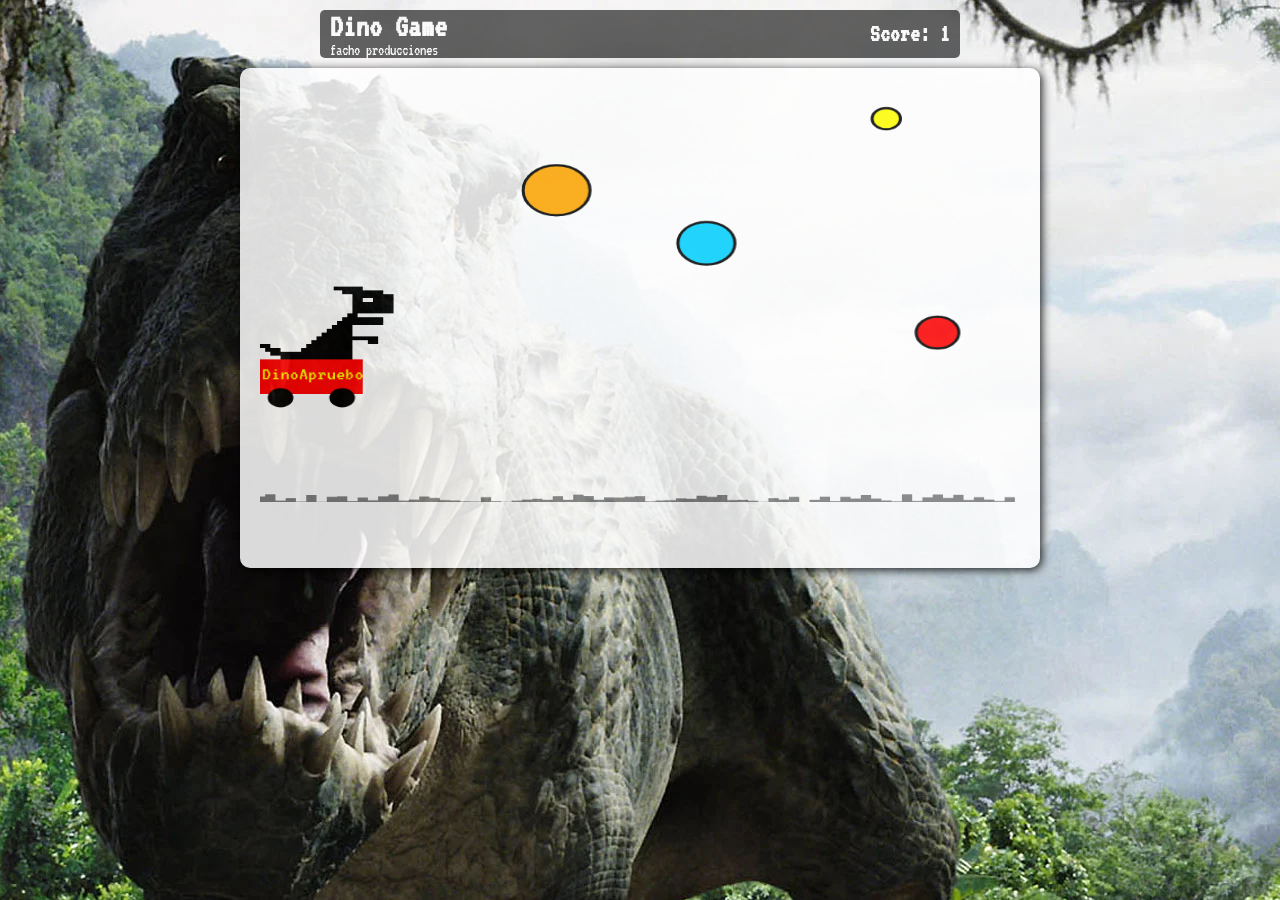
<file: index.html>
<!DOCTYPE html>
<html lang="en">
<head>
    <meta charset="UTF-8">
    <meta http-equiv="X-UA-Compatible" content="IE=edge">
    <meta name="viewport" content="width=device-width, initial-scale=1.0">
    <title>Document</title>
    <link rel="stylesheet" href="./rex_square.css">
</head>
<body>
    <div id="container-title">
        <div>
            <h1>Dino Game</h1>
            <p>facho producciones</p>
        </div>
        <div>
            <h2 id="score"></h2>
        </div>
    </div>
    <canvas id="game" width="740" height="600"></canvas>
</body>
<script src="./rex_square.js"></script>
</html>
</file>
<file: rex_square.css>
@import url('https://fonts.googleapis.com/css2?family=VT323&display=swap');
*{
    margin: 0;
    padding: 0;
    box-sizing: border-box;
}
body{
    font-family: 'VT323', monospace;
    display: flex;
    flex-direction: column;
    justify-content: center;
    align-items: center;
    background-image: url('./wallpaper.webp');
    background-size: cover;
    background-repeat: none;
}
canvas{
    display: block;
    width: 800px;
    height: 500px;
    border-radius: 10px;
    box-shadow: 2px 2px 10px rgb(0, 0, 0);
    background-color: rgb(255, 255, 255);
    opacity: .85;
    padding: 20px;
}
#container-title{
    color: rgb(254, 254, 254);
    display: flex;
    justify-content: space-between;
    width: 50vw;
    align-items: center;
    background-color: black;
    border-radius: 5px;
    opacity: .6;
    margin: 10px;
    padding-right: 10px;
    padding-left: 10px;
}
</file>
